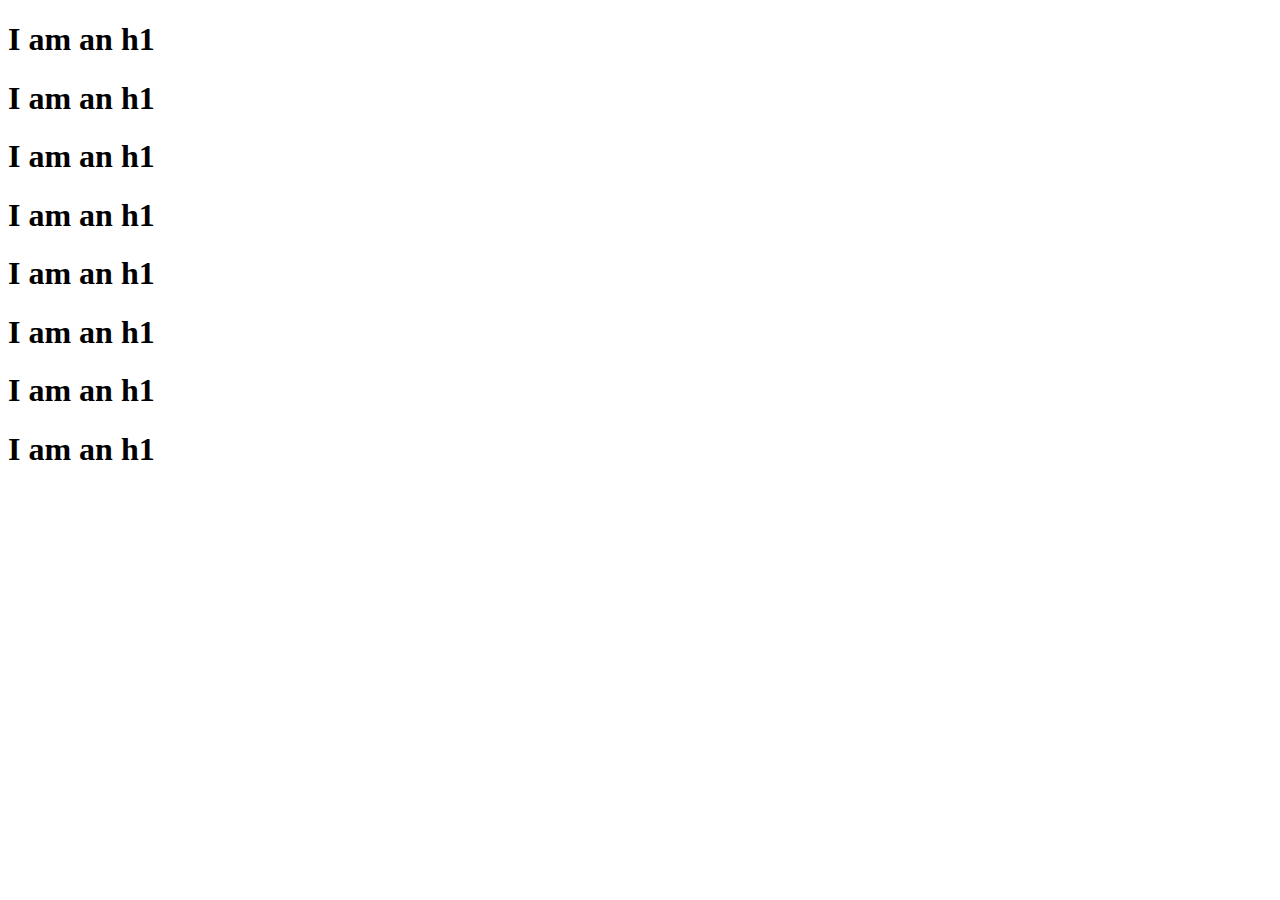
<file: CSS_practice/Bootstrap4_Code/02_Colors/index.html>
<!doctype html>
<html lang="en">

<head>
    <!-- Required meta tags -->
    <meta charset="utf-8">
    <meta name="viewport" content="width=device-width, initial-scale=1, shrink-to-fit=no">

    <!-- Bootstrap CSS -->
    <link rel="stylesheet" href="https://stackpath.bootstrapcdn.com/bootstrap/4.1.3/css/bootstrap.min.css" integrity="sha384-MCw98/SFnGE8fJT3GXwEOngsV7Zt27NXFoaoApmYm81iuXoPkFOJwJ8ERdknLPMO"
        crossorigin="anonymous">

    <title>Colors</title>
</head>

<body>
    <div class="container">
        <h1 class="text-primary">I am an h1</h1>
        <h1 class="text-danger">I am an h1</h1>
        <h1 class="text-info">I am an h1</h1>
        <h1 class="text-success">I am an h1</h1>
        <h1 class="text-warning">I am an h1</h1>
        <h1 class="text-white bg-dark">I am an h1</h1>
        <h1 class="text-success">I am an h1</h1>
        <h1 class="bg-light">I am an h1</h1>
    </div>

    <!-- Optional JavaScript -->
    <!-- jQuery first, then Popper.js, then Bootstrap JS -->
    <script src="https://code.jquery.com/jquery-3.3.1.slim.min.js" integrity="sha384-q8i/X+965DzO0rT7abK41JStQIAqVgRVzpbzo5smXKp4YfRvH+8abtTE1Pi6jizo"
        crossorigin="anonymous"></script>
    <script src="https://cdnjs.cloudflare.com/ajax/libs/popper.js/1.14.3/umd/popper.min.js" integrity="sha384-ZMP7rVo3mIykV+2+9J3UJ46jBk0WLaUAdn689aCwoqbBJiSnjAK/l8WvCWPIPm49"
        crossorigin="anonymous"></script>
    <script src="https://stackpath.bootstrapcdn.com/bootstrap/4.1.3/js/bootstrap.min.js" integrity="sha384-ChfqqxuZUCnJSK3+MXmPNIyE6ZbWh2IMqE241rYiqJxyMiZ6OW/JmZQ5stwEULTy"
        crossorigin="anonymous"></script>
</body>

</html>
</file>
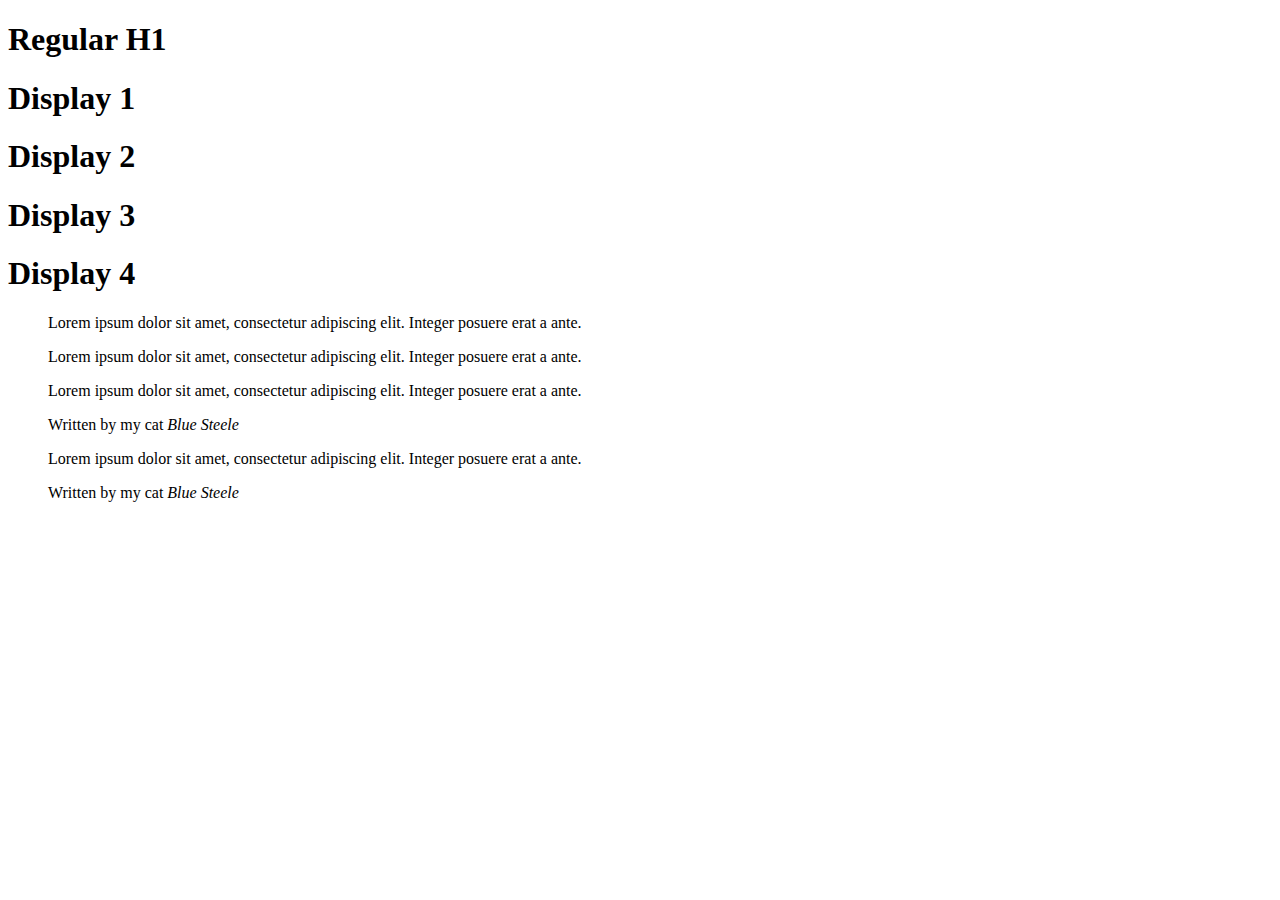
<file: CSS_practice/Bootstrap4_Code/03_Typography/index.html>
<!doctype html>
<html lang="en">

<head>
    <!-- Required meta tags -->
    <meta charset="utf-8">
    <meta name="viewport" content="width=device-width, initial-scale=1, shrink-to-fit=no">

    <!-- Bootstrap CSS -->
    <link rel="stylesheet" href="https://stackpath.bootstrapcdn.com/bootstrap/4.1.3/css/bootstrap.min.css" integrity="sha384-MCw98/SFnGE8fJT3GXwEOngsV7Zt27NXFoaoApmYm81iuXoPkFOJwJ8ERdknLPMO"
        crossorigin="anonymous">

    <title>Typography</title>
</head>
 
<body>

    <div class="container">
    <!-- Display Headings -->
    <h1>Regular H1</h1>
    <h1 class="display-1 text-info">Display 1</h1>
    <h1 class="display-2">Display 2</h1>
    <h1 class="display-3">Display 3</h1>
    <h1 class="display-4">Display 4</h1>

    <!-- Blockquotes -->
    <blockquote>
        <p class="mb-0">Lorem ipsum dolor sit amet, consectetur adipiscing elit. Integer posuere erat a ante.</p>
    </blockquote>

    <blockquote class="blockquote">
        <p class="mb-0">Lorem ipsum dolor sit amet, consectetur adipiscing elit. Integer posuere erat a ante.</p>
    </blockquote>

    <blockquote class="blockquote">
        <p class="mb-0">Lorem ipsum dolor sit amet, consectetur adipiscing elit. Integer posuere erat a ante.</p>
        <footer class="blockquote-footer">Written by my cat <cite title="Blue Steele">Blue Steele</cite></footer>
    </blockquote>

    <blockquote class="blockquote text-right">
        <p class="mb-0">Lorem ipsum dolor sit amet, consectetur adipiscing elit. Integer posuere erat a ante.</p>
        <footer class="blockquote-footer">Written by my cat <cite title="Blue Steele">Blue Steele</cite></footer>
    </blockquote>
    </div>

    <!-- Optional JavaScript -->
    <!-- jQuery first, then Popper.js, then Bootstrap JS -->
    <script src="https://code.jquery.com/jquery-3.3.1.slim.min.js" integrity="sha384-q8i/X+965DzO0rT7abK41JStQIAqVgRVzpbzo5smXKp4YfRvH+8abtTE1Pi6jizo"
        crossorigin="anonymous"></script>
    <script src="https://cdnjs.cloudflare.com/ajax/libs/popper.js/1.14.3/umd/popper.min.js" integrity="sha384-ZMP7rVo3mIykV+2+9J3UJ46jBk0WLaUAdn689aCwoqbBJiSnjAK/l8WvCWPIPm49"
        crossorigin="anonymous"></script>
    <script src="https://stackpath.bootstrapcdn.com/bootstrap/4.1.3/js/bootstrap.min.js" integrity="sha384-ChfqqxuZUCnJSK3+MXmPNIyE6ZbWh2IMqE241rYiqJxyMiZ6OW/JmZQ5stwEULTy"
        crossorigin="anonymous"></script>
</body>

</html>
</file>
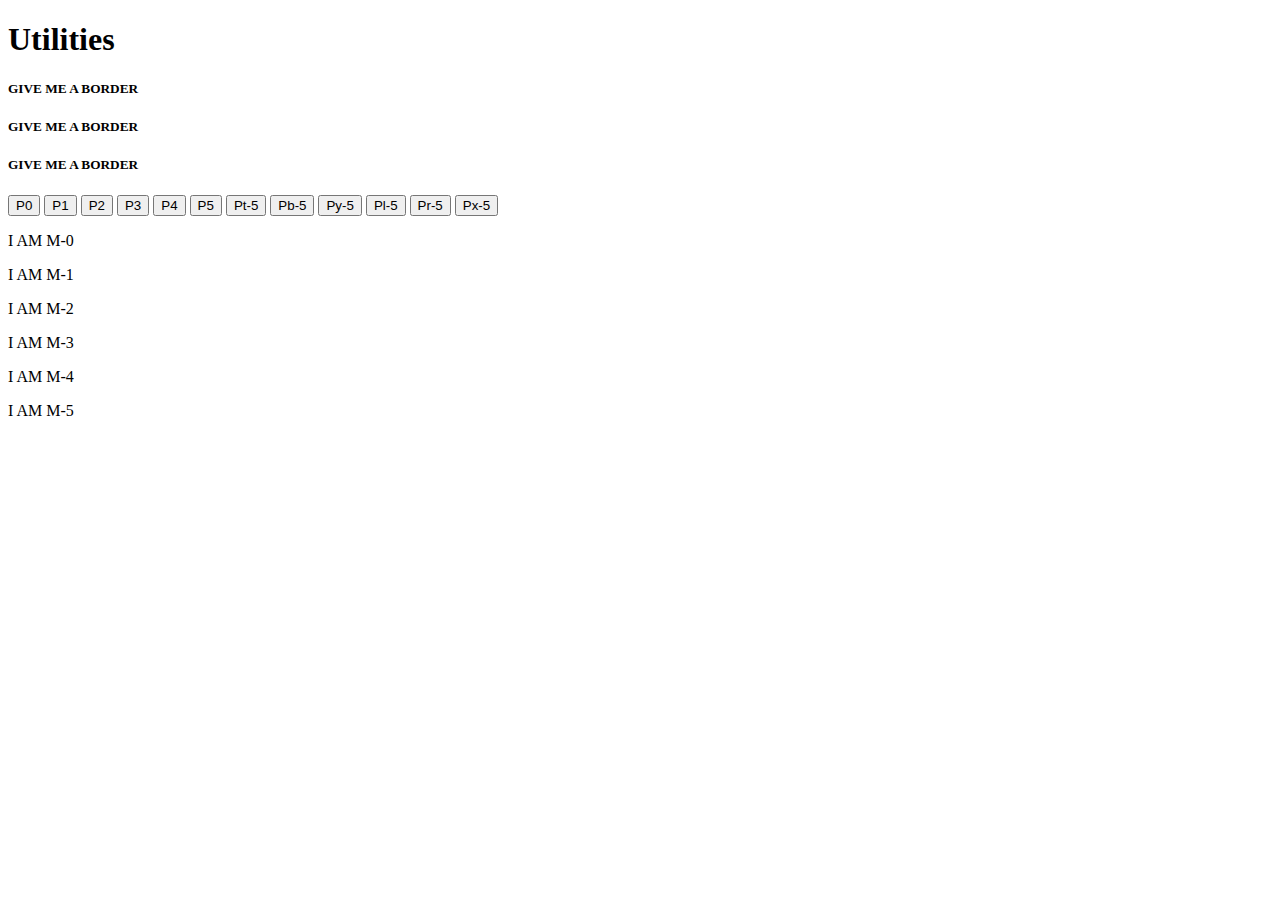
<file: CSS_practice/Bootstrap4_Code/04_Utilities/index.html>
<!doctype html>
<html lang="en">

<head>
    <!-- Required meta tags -->
    <meta charset="utf-8">
    <meta name="viewport" content="width=device-width, initial-scale=1, shrink-to-fit=no">

    <!-- Bootstrap CSS -->
    <link rel="stylesheet" href="https://stackpath.bootstrapcdn.com/bootstrap/4.1.3/css/bootstrap.min.css" integrity="sha384-MCw98/SFnGE8fJT3GXwEOngsV7Zt27NXFoaoApmYm81iuXoPkFOJwJ8ERdknLPMO"
        crossorigin="anonymous">

    <title>Utilities</title>
</head>
 
<body>
    <div class="container">
        <h1 class="text-center display-1">Utilities</h1>
        <!-- Border -->
        <h5 class="border border-danger rounded-top">GIVE ME A BORDER</h5>
        <h5 class="border-top border-info">GIVE ME A BORDER</h5>
        <h5 class="border border-left-0 border-warning">GIVE ME A BORDER</h5>
        <!-- Padding -->
        <button class="btn btn-info p-0">P0</button>
        <button class="btn btn-info p-1">P1</button>
        <button class="btn btn-info p-2">P2</button>
        <button class="btn btn-info p-3">P3</button>
        <button class="btn btn-info p-4">P4</button>
        <button class="btn btn-info p-5">P5</button>

        <button class="btn btn-info pt-5">Pt-5</button>
        <button class="btn btn-info pb-5">Pb-5</button>
        <button class="btn btn-info py-5">Py-5</button>
        <button class="btn btn-info pl-5">Pl-5</button>
        <button class="btn btn-info pr-5">Pr-5</button>
        <button class="btn btn-info px-5">Px-5</button>
        <!-- Margin -->
        <p class="bg-success text-white m-0">I AM M-0</p>
        <p class="bg-success text-white m-1">I AM M-1</p>
        <p class="bg-success text-white m-2">I AM M-2</p>
        <p class="bg-success text-white m-3">I AM M-3</p>
        <p class="bg-success text-white m-4">I AM M-4</p>
        <p class="bg-success text-white m-5">I AM M-5</p>
    </div>
        <!-- Optional JavaScript -->
        <!-- jQuery first, then Popper.js, then Bootstrap JS -->
    <script src="https://code.jquery.com/jquery-3.3.1.slim.min.js" integrity="sha384-q8i/X+965DzO0rT7abK41JStQIAqVgRVzpbzo5smXKp4YfRvH+8abtTE1Pi6jizo"
        crossorigin="anonymous"></script>
    <script src="https://cdnjs.cloudflare.com/ajax/libs/popper.js/1.14.3/umd/popper.min.js" integrity="sha384-ZMP7rVo3mIykV+2+9J3UJ46jBk0WLaUAdn689aCwoqbBJiSnjAK/l8WvCWPIPm49"
        crossorigin="anonymous"></script>
    <script src="https://stackpath.bootstrapcdn.com/bootstrap/4.1.3/js/bootstrap.min.js" integrity="sha384-ChfqqxuZUCnJSK3+MXmPNIyE6ZbWh2IMqE241rYiqJxyMiZ6OW/JmZQ5stwEULTy"
        crossorigin="anonymous"></script>
</body>

</html>
</file>
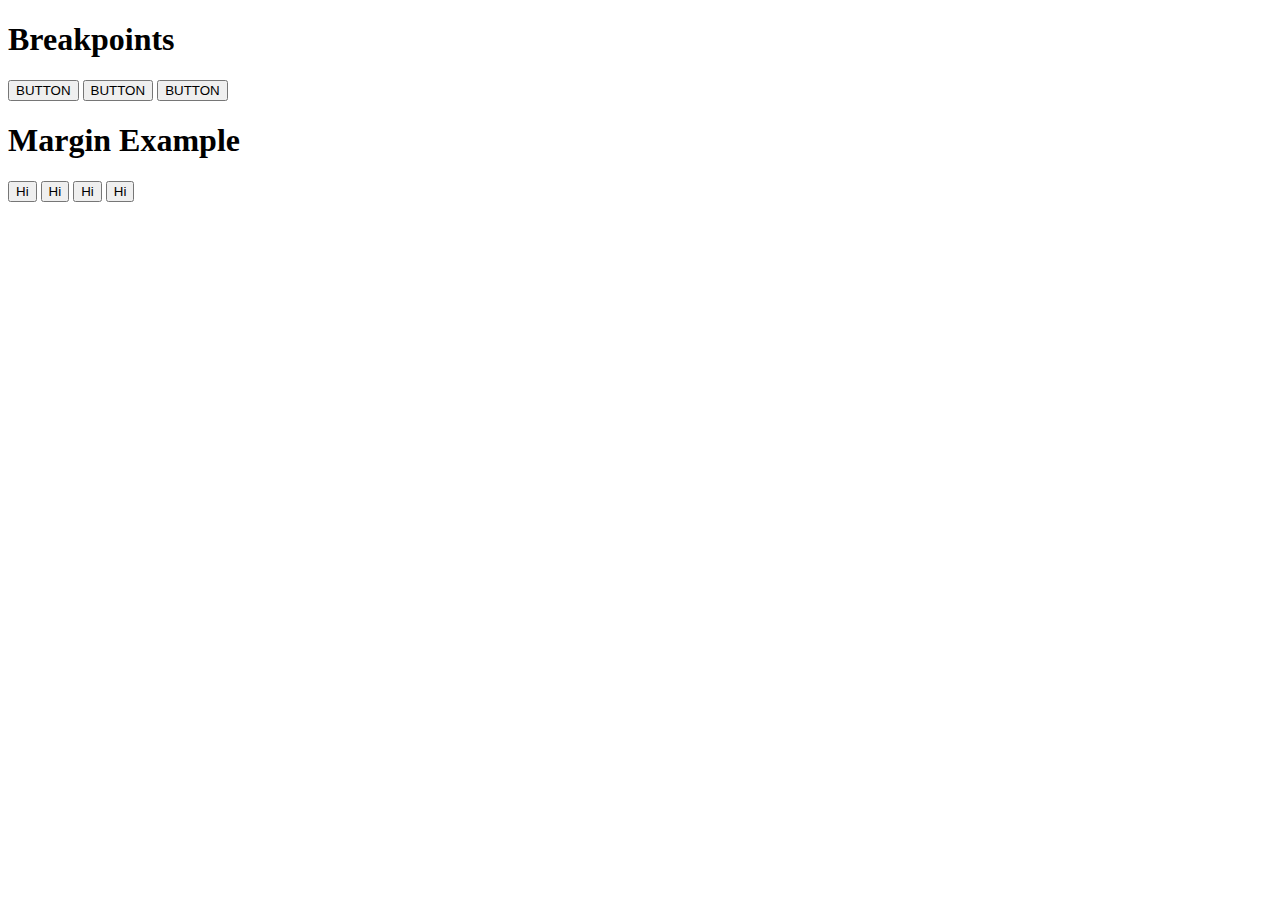
<file: CSS_practice/Bootstrap4_Code/05_Breakpoints/index.html>
<!doctype html>
<html lang="en">

<head>
    <!-- Required meta tags -->
    <meta charset="utf-8">
    <meta name="viewport" content="width=device-width, initial-scale=1, shrink-to-fit=no">

    <!-- Bootstrap CSS -->
    <link rel="stylesheet" href="https://stackpath.bootstrapcdn.com/bootstrap/4.1.3/css/bootstrap.min.css" integrity="sha384-MCw98/SFnGE8fJT3GXwEOngsV7Zt27NXFoaoApmYm81iuXoPkFOJwJ8ERdknLPMO"
        crossorigin="anonymous">

    <title>Breakpoints</title>
</head>

<body>
    <div class="container text-center">
        <h1 class="display-3">Breakpoints</h1>
        <button class="btn btn-warning p-sm-5 p-md-0 p-lg-5 p-xl-0">BUTTON</button>
        <button class="btn btn-danger p-0 p-sm-2 p-md-3 p-lg-4 p-xl-5">BUTTON</button>
        <button class="btn btn-success p-0 pl-sm-5 pt-md-5 pr-lg-5 pb-xl-5">BUTTON</button>
        
        <h1>Margin Example</h1>
        <button class="btn btn-primary p-4 mx-0 mx-sm-2 mx-md-3 mx-lg-4 mx-xl-5">Hi</button>
        <button class="btn btn-primary p-4 mx-0 mx-sm-2 mx-md-3 mx-lg-4 mx-xl-5">Hi</button>
        <button class="btn btn-primary p-4 mx-0 mx-sm-2 mx-md-3 mx-lg-4 mx-xl-5">Hi</button>
        <button class="btn btn-primary p-4 mx-0 mx-sm-2 mx-md-3 mx-lg-4 mx-xl-5">Hi</button>
    </div>


        <!-- Optional JavaScript -->
        <!-- jQuery first, then Popper.js, then Bootstrap JS -->
        <script src="https://code.jquery.com/jquery-3.3.1.slim.min.js" integrity="sha384-q8i/X+965DzO0rT7abK41JStQIAqVgRVzpbzo5smXKp4YfRvH+8abtTE1Pi6jizo"
            crossorigin="anonymous"></script>
        <script src="https://cdnjs.cloudflare.com/ajax/libs/popper.js/1.14.3/umd/popper.min.js" integrity="sha384-ZMP7rVo3mIykV+2+9J3UJ46jBk0WLaUAdn689aCwoqbBJiSnjAK/l8WvCWPIPm49"
            crossorigin="anonymous"></script>
        <script src="https://stackpath.bootstrapcdn.com/bootstrap/4.1.3/js/bootstrap.min.js" integrity="sha384-ChfqqxuZUCnJSK3+MXmPNIyE6ZbWh2IMqE241rYiqJxyMiZ6OW/JmZQ5stwEULTy"
            crossorigin="anonymous"></script>
</body>

</html>
</file>
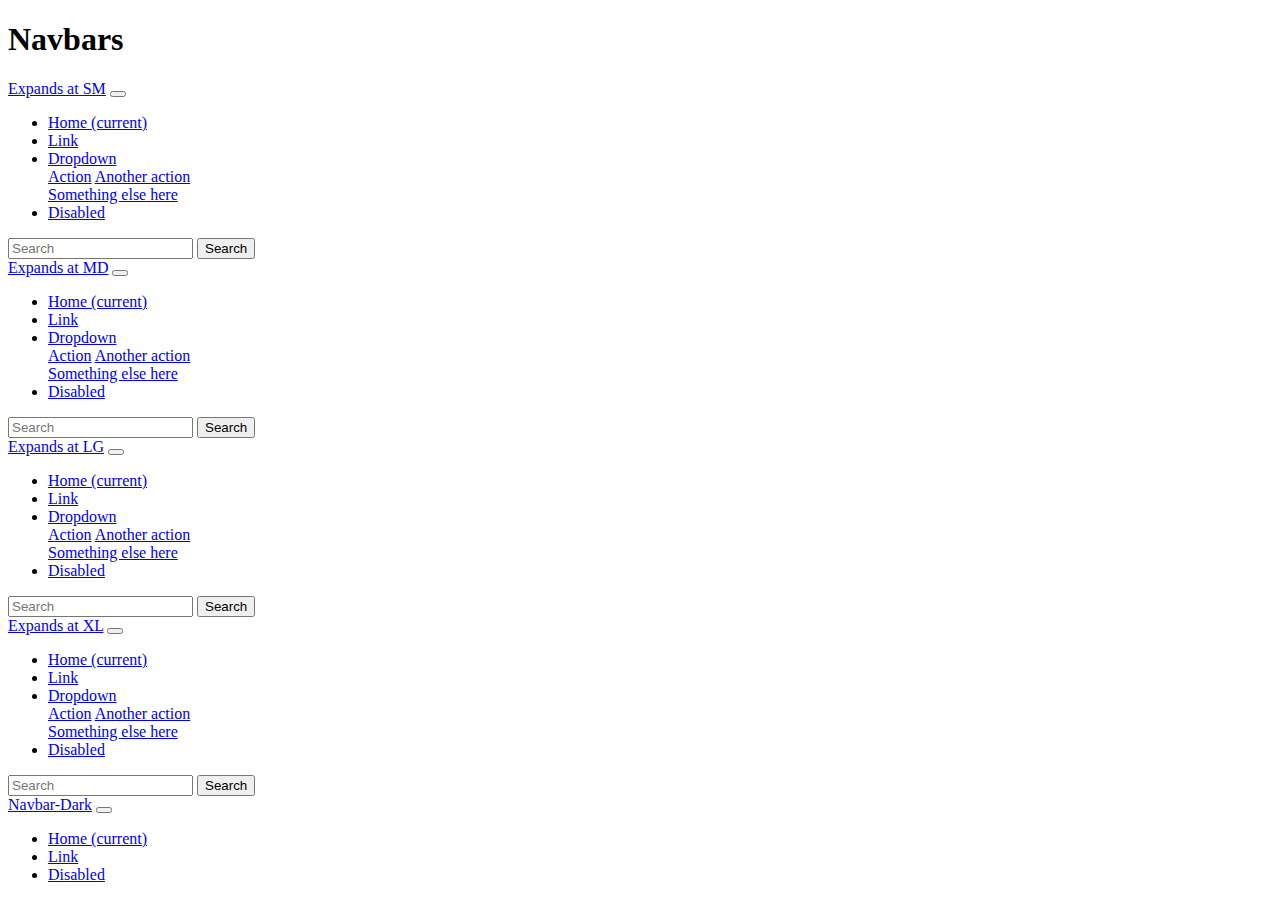
<file: CSS_practice/Bootstrap4_Code/06_Navbars/index.html>
<!doctype html>
<html lang="en">

<head>
    <!-- Required meta tags -->
    <meta charset="utf-8">
    <meta name="viewport" content="width=device-width, initial-scale=1, shrink-to-fit=no">

    <!-- Bootstrap CSS -->
    <link rel="stylesheet" href="https://stackpath.bootstrapcdn.com/bootstrap/4.1.3/css/bootstrap.min.css" integrity="sha384-MCw98/SFnGE8fJT3GXwEOngsV7Zt27NXFoaoApmYm81iuXoPkFOJwJ8ERdknLPMO"
        crossorigin="anonymous">

    <title>Navbars</title>
</head>

<body>
    <div class="container">
        <h1 class="text-center display-3">Navbars</h1>
    </div>
    <nav class="navbar navbar-expand-sm navbar-light bg-light">
        <a class="navbar-brand" href="#">Expands at SM</a>
        <button class="navbar-toggler" type="button" data-toggle="collapse" data-target="#navbarSupportedContent"
            aria-controls="navbarSupportedContent" aria-expanded="false" aria-label="Toggle navigation">
            <span class="navbar-toggler-icon"></span>
        </button>
    
        <div class="collapse navbar-collapse" id="navbarSupportedContent">
            <ul class="navbar-nav mr-auto">
                <li class="nav-item active">
                    <a class="nav-link" href="#">Home <span class="sr-only">(current)</span></a>
                </li>
                <li class="nav-item">
                    <a class="nav-link" href="#">Link</a>
                </li>
                <li class="nav-item dropdown">
                    <a class="nav-link dropdown-toggle" href="#" id="navbarDropdown" role="button" data-toggle="dropdown"
                        aria-haspopup="true" aria-expanded="false">
                        Dropdown
                    </a>
                    <div class="dropdown-menu" aria-labelledby="navbarDropdown">
                        <a class="dropdown-item" href="#">Action</a>
                        <a class="dropdown-item" href="#">Another action</a>
                        <div class="dropdown-divider"></div>
                        <a class="dropdown-item" href="#">Something else here</a>
                    </div>
                </li>
                <li class="nav-item">
                    <a class="nav-link disabled" href="#">Disabled</a>
                </li>
            </ul>
            <form class="form-inline my-2 my-lg-0">
                <input class="form-control mr-sm-2" type="search" placeholder="Search" aria-label="Search">
                <button class="btn btn-outline-success my-2 my-sm-0" type="submit">Search</button>
            </form>
        </div>
    </nav>

    <nav class="navbar navbar-expand-md navbar-light bg-light">
        <a class="navbar-brand" href="#">Expands at MD</a>
        <button class="navbar-toggler" type="button" data-toggle="collapse" data-target="#navbarSupportedContent"
            aria-controls="navbarSupportedContent" aria-expanded="false" aria-label="Toggle navigation">
            <span class="navbar-toggler-icon"></span>
        </button>
    
        <div class="collapse navbar-collapse" id="navbarSupportedContent">
            <ul class="navbar-nav mr-auto">
                <li class="nav-item active">
                    <a class="nav-link" href="#">Home <span class="sr-only">(current)</span></a>
                </li>
                <li class="nav-item">
                    <a class="nav-link" href="#">Link</a>
                </li>
                <li class="nav-item dropdown">
                    <a class="nav-link dropdown-toggle" href="#" id="navbarDropdown" role="button" data-toggle="dropdown"
                        aria-haspopup="true" aria-expanded="false">
                        Dropdown
                    </a>
                    <div class="dropdown-menu" aria-labelledby="navbarDropdown">
                        <a class="dropdown-item" href="#">Action</a>
                        <a class="dropdown-item" href="#">Another action</a>
                        <div class="dropdown-divider"></div>
                        <a class="dropdown-item" href="#">Something else here</a>
                    </div>
                </li>
                <li class="nav-item">
                    <a class="nav-link disabled" href="#">Disabled</a>
                </li>
            </ul>
            <form class="form-inline my-2 my-lg-0">
                <input class="form-control mr-sm-2" type="search" placeholder="Search" aria-label="Search">
                <button class="btn btn-outline-success my-2 my-sm-0" type="submit">Search</button>
            </form>
        </div>
    </nav>

    <nav class="navbar navbar-expand-lg navbar-light bg-light">
        <a class="navbar-brand" href="#">Expands at LG</a>
        <button class="navbar-toggler" type="button" data-toggle="collapse" data-target="#navbarSupportedContent"
            aria-controls="navbarSupportedContent" aria-expanded="false" aria-label="Toggle navigation">
            <span class="navbar-toggler-icon"></span>
        </button>
    
        <div class="collapse navbar-collapse" id="navbarSupportedContent">
            <ul class="navbar-nav mr-auto">
                <li class="nav-item active">
                    <a class="nav-link" href="#">Home <span class="sr-only">(current)</span></a>
                </li>
                <li class="nav-item">
                    <a class="nav-link" href="#">Link</a>
                </li>
                <li class="nav-item dropdown">
                    <a class="nav-link dropdown-toggle" href="#" id="navbarDropdown" role="button" data-toggle="dropdown"
                        aria-haspopup="true" aria-expanded="false">
                        Dropdown
                    </a>
                    <div class="dropdown-menu" aria-labelledby="navbarDropdown">
                        <a class="dropdown-item" href="#">Action</a>
                        <a class="dropdown-item" href="#">Another action</a>
                        <div class="dropdown-divider"></div>
                        <a class="dropdown-item" href="#">Something else here</a>
                    </div>
                </li>
                <li class="nav-item">
                    <a class="nav-link disabled" href="#">Disabled</a>
                </li>
            </ul>
            <form class="form-inline my-2 my-lg-0">
                <input class="form-control mr-sm-2" type="search" placeholder="Search" aria-label="Search">
                <button class="btn btn-outline-success my-2 my-sm-0" type="submit">Search</button>
            </form>
        </div>
    </nav>

    <nav class="navbar navbar-expand-xl navbar-light bg-light">
        <a class="navbar-brand" href="#">Expands at XL</a>
        <button class="navbar-toggler" type="button" data-toggle="collapse" data-target="#navbarSupportedContent"
            aria-controls="navbarSupportedContent" aria-expanded="false" aria-label="Toggle navigation">
            <span class="navbar-toggler-icon"></span>
        </button>
    
        <div class="collapse navbar-collapse" id="navbarSupportedContent">
            <ul class="navbar-nav mr-auto">
                <li class="nav-item active">
                    <a class="nav-link" href="#">Home <span class="sr-only">(current)</span></a>
                </li>
                <li class="nav-item">
                    <a class="nav-link" href="#">Link</a>
                </li>
                <li class="nav-item dropdown">
                    <a class="nav-link dropdown-toggle" href="#" id="navbarDropdown" role="button" data-toggle="dropdown"
                        aria-haspopup="true" aria-expanded="false">
                        Dropdown
                    </a>
                    <div class="dropdown-menu" aria-labelledby="navbarDropdown">
                        <a class="dropdown-item" href="#">Action</a>
                        <a class="dropdown-item" href="#">Another action</a>
                        <div class="dropdown-divider"></div>
                        <a class="dropdown-item" href="#">Something else here</a>
                    </div>
                </li>
                <li class="nav-item">
                    <a class="nav-link disabled" href="#">Disabled</a>
                </li>
            </ul>
            <form class="form-inline my-2 my-lg-0">
                <input class="form-control mr-sm-2" type="search" placeholder="Search" aria-label="Search">
                <button class="btn btn-outline-success my-2 my-sm-0" type="submit">Search</button>
            </form>
        </div>
    </nav>

    <nav class="navbar navbar-expand-xl navbar-dark bg-info">
        <a class="navbar-brand" href="#">Navbar-Dark</a>
        <button class="navbar-toggler" type="button" data-toggle="collapse" data-target="#navbarSupportedContent"
            aria-controls="navbarSupportedContent" aria-expanded="false" aria-label="Toggle navigation">
            <span class="navbar-toggler-icon"></span>
        </button>
    
        <div class="collapse navbar-collapse" id="navbarSupportedContent">
            <ul class="navbar-nav mr-auto">
                <li class="nav-item active">
                    <a class="nav-link" href="#">Home <span class="sr-only">(current)</span></a>
                </li>
                <li class="nav-item">
                    <a class="nav-link" href="#">Link</a>
                </li>
                <li class="nav-item">
                    <a class="nav-link disabled" href="#">Disabled</a>
                </li>
            </ul>
        </div>
    </nav>


    <!-- Optional JavaScript -->
    <!-- jQuery first, then Popper.js, then Bootstrap JS -->
    <script src="https://code.jquery.com/jquery-3.3.1.slim.min.js" integrity="sha384-q8i/X+965DzO0rT7abK41JStQIAqVgRVzpbzo5smXKp4YfRvH+8abtTE1Pi6jizo"
        crossorigin="anonymous"></script>
    <script src="https://cdnjs.cloudflare.com/ajax/libs/popper.js/1.14.3/umd/popper.min.js" integrity="sha384-ZMP7rVo3mIykV+2+9J3UJ46jBk0WLaUAdn689aCwoqbBJiSnjAK/l8WvCWPIPm49"
        crossorigin="anonymous"></script>
    <script src="https://stackpath.bootstrapcdn.com/bootstrap/4.1.3/js/bootstrap.min.js" integrity="sha384-ChfqqxuZUCnJSK3+MXmPNIyE6ZbWh2IMqE241rYiqJxyMiZ6OW/JmZQ5stwEULTy"
        crossorigin="anonymous"></script>
</body>

</html>
</file>
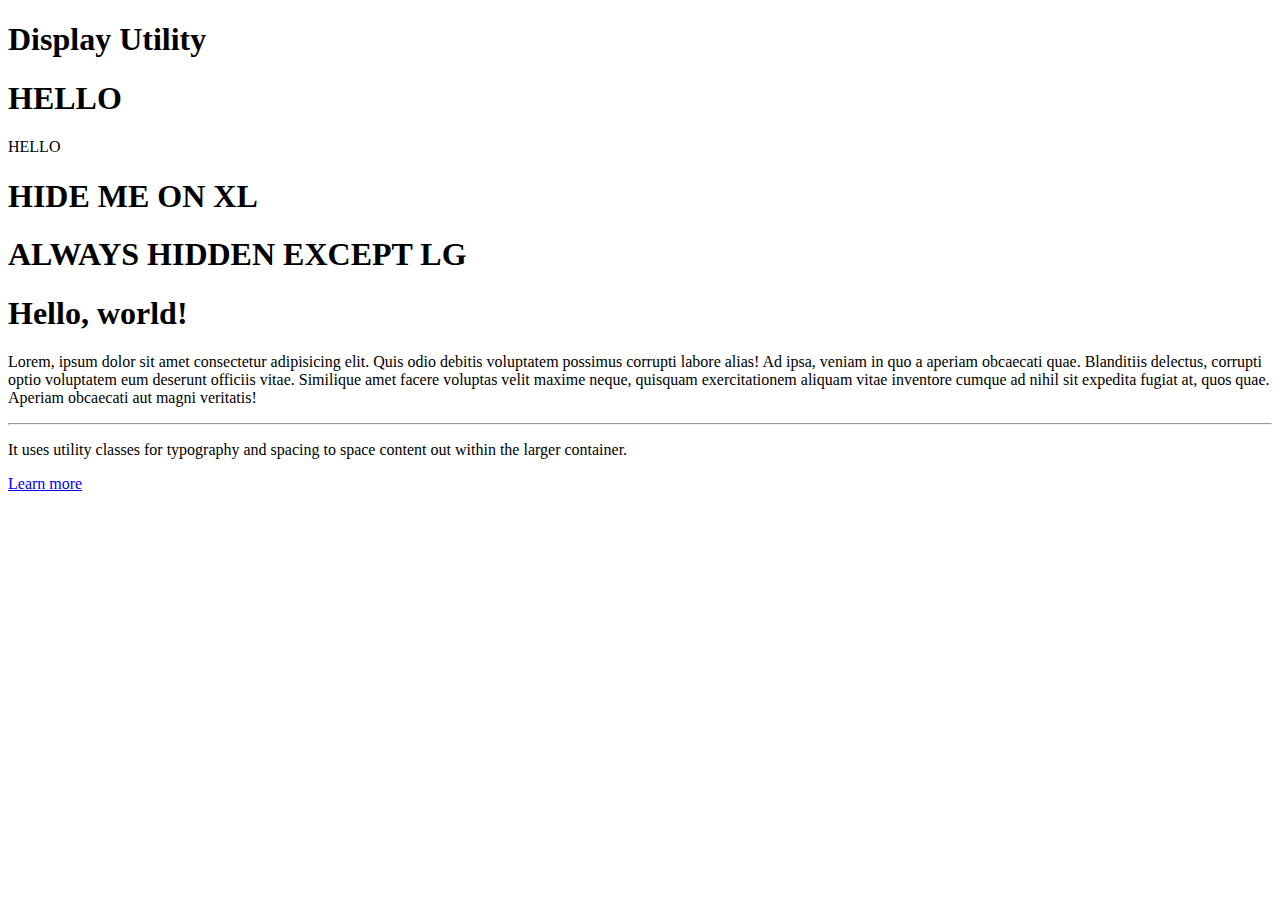
<file: CSS_practice/Bootstrap4_Code/07_Display/index.html>
<!doctype html>
<html lang="en">

<head>
    <!-- Required meta tags -->
    <meta charset="utf-8">
    <meta name="viewport" content="width=device-width, initial-scale=1, shrink-to-fit=no">

    <!-- Bootstrap CSS -->
    <link rel="stylesheet" href="https://stackpath.bootstrapcdn.com/bootstrap/4.1.3/css/bootstrap.min.css" integrity="sha384-MCw98/SFnGE8fJT3GXwEOngsV7Zt27NXFoaoApmYm81iuXoPkFOJwJ8ERdknLPMO"
        crossorigin="anonymous">

    <title>Display</title>
</head>

<body>
    <div class="container">
        <h1 class="text-center display-4">Display Utility</h1>
        <h1 class="border border-danger d-inline">HELLO</h1>
        <span class="border border-success d-block">HELLO</span>
        <h1 class="d-xl-none">HIDE ME ON XL</h1>
        <h1 class="d-none d-lg-block d-xl-none">ALWAYS HIDDEN EXCEPT LG</h1>
    </div>

    <div class="container">
        <div class="jumbotron">
            <h1 class="display-4">Hello, world!</h1>
            <p class="lead d-none d-md-block">Lorem, ipsum dolor sit amet consectetur adipisicing elit. Quis odio debitis voluptatem possimus corrupti labore alias! Ad ipsa, veniam in quo a aperiam obcaecati quae. Blanditiis delectus, corrupti optio voluptatem eum deserunt officiis vitae. Similique amet facere voluptas velit maxime neque, quisquam exercitationem aliquam vitae inventore cumque ad nihil sit expedita fugiat at, quos quae. Aperiam obcaecati aut magni veritatis!</p>
            <hr class="my-4">
            <p>It uses utility classes for typography and spacing to space content out within the larger container.</p>
            <a class="btn btn-primary btn-lg" href="#" role="button">Learn more</a>
        </div>
    </div>



    <!-- Optional JavaScript -->
    <!-- jQuery first, then Popper.js, then Bootstrap JS -->
    <script src="https://code.jquery.com/jquery-3.3.1.slim.min.js" integrity="sha384-q8i/X+965DzO0rT7abK41JStQIAqVgRVzpbzo5smXKp4YfRvH+8abtTE1Pi6jizo"
        crossorigin="anonymous"></script>
    <script src="https://cdnjs.cloudflare.com/ajax/libs/popper.js/1.14.3/umd/popper.min.js" integrity="sha384-ZMP7rVo3mIykV+2+9J3UJ46jBk0WLaUAdn689aCwoqbBJiSnjAK/l8WvCWPIPm49"
        crossorigin="anonymous"></script>
    <script src="https://stackpath.bootstrapcdn.com/bootstrap/4.1.3/js/bootstrap.min.js" integrity="sha384-ChfqqxuZUCnJSK3+MXmPNIyE6ZbWh2IMqE241rYiqJxyMiZ6OW/JmZQ5stwEULTy"
        crossorigin="anonymous"></script>
</body>

</html>
</file>
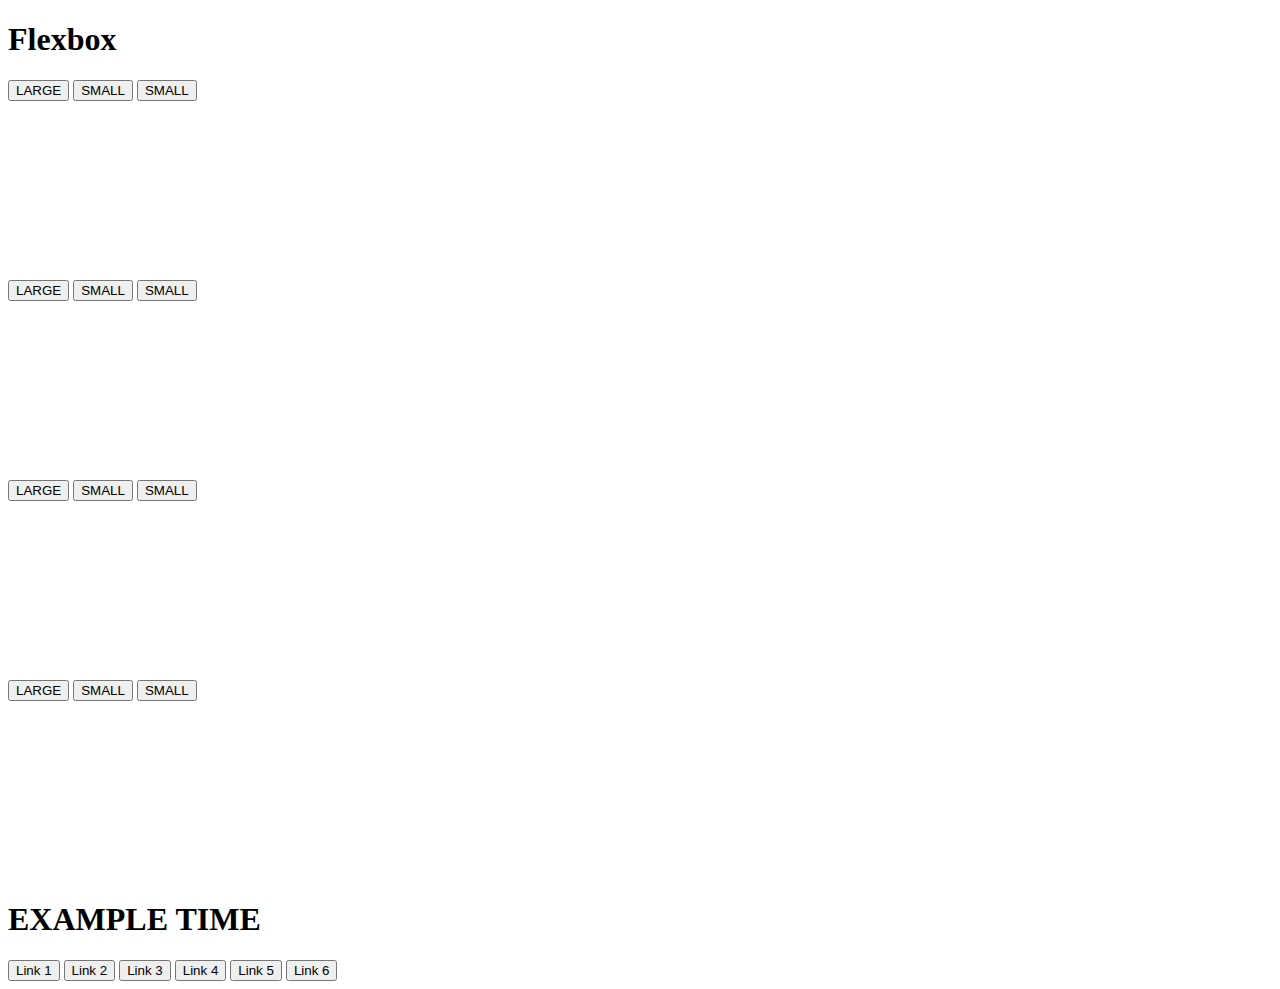
<file: CSS_practice/Bootstrap4_Code/08_Flexbox/index.html>
<!doctype html>
<html lang="en">

<head>
    <!-- Required meta tags -->
    <meta charset="utf-8">
    <meta name="viewport" content="width=device-width, initial-scale=1, shrink-to-fit=no">

    <!-- Bootstrap CSS -->
    <link rel="stylesheet" href="https://stackpath.bootstrapcdn.com/bootstrap/4.1.3/css/bootstrap.min.css" integrity="sha384-MCw98/SFnGE8fJT3GXwEOngsV7Zt27NXFoaoApmYm81iuXoPkFOJwJ8ERdknLPMO"
        crossorigin="anonymous">

    <title>Flexbox</title>
</head>

<body>
    <div class="container">
        <h1 class="text-center display-4">Flexbox</h1>
        <div class="border border-dark d-flex flex-row justify-content-start align-items-end" style="height: 200px">
            <button class="btn btn-info btn-lg">LARGE</button>
            <button class="btn btn-primary">SMALL</button>
            <button class="btn btn-warning">SMALL</button>
        </div>

        <div class="border border-dark d-flex flex-row-reverse justify-content-start align-items-end" style="height: 200px">
            <button class="btn btn-info btn-lg">LARGE</button>
            <button class="btn btn-primary">SMALL</button>
            <button class="btn btn-warning">SMALL</button>
        </div>

        <div class="border border-dark d-flex flex-column justify-content-start align-items-end" style="height: 200px">
            <button class="btn btn-info btn-lg">LARGE</button>
            <button class="btn btn-primary">SMALL</button>
            <button class="btn btn-warning">SMALL</button>
        </div>

        <div class="border border-dark d-flex flex-column-reverse justify-content-start align-items-end" style="height: 200px">
            <button class="btn btn-info btn-lg">LARGE</button>
            <button class="btn btn-primary">SMALL</button>
            <button class="btn btn-warning">SMALL</button>
        </div>

        <h1 class="display-4 text-center">EXAMPLE TIME</h1>
        <div class="d-flex flex-column flex-md-row justify-content-between">
            <button class="btn btn-dark btn-lg">Link 1</button>
            <button class="btn btn-dark btn-lg">Link 2</button>
            <button class="btn btn-dark btn-lg">Link 3</button>
            <button class="btn btn-dark btn-lg">Link 4</button>
            <button class="btn btn-dark btn-lg">Link 5</button>
            <button class="btn btn-dark btn-lg">Link 6</button>
        </div>
    </div>
    <!-- Optional JavaScript -->
    <!-- jQuery first, then Popper.js, then Bootstrap JS -->
    <script src="https://code.jquery.com/jquery-3.3.1.slim.min.js" integrity="sha384-q8i/X+965DzO0rT7abK41JStQIAqVgRVzpbzo5smXKp4YfRvH+8abtTE1Pi6jizo"
        crossorigin="anonymous"></script>
    <script src="https://cdnjs.cloudflare.com/ajax/libs/popper.js/1.14.3/umd/popper.min.js" integrity="sha384-ZMP7rVo3mIykV+2+9J3UJ46jBk0WLaUAdn689aCwoqbBJiSnjAK/l8WvCWPIPm49"
        crossorigin="anonymous"></script>
    <script src="https://stackpath.bootstrapcdn.com/bootstrap/4.1.3/js/bootstrap.min.js" integrity="sha384-ChfqqxuZUCnJSK3+MXmPNIyE6ZbWh2IMqE241rYiqJxyMiZ6OW/JmZQ5stwEULTy"
        crossorigin="anonymous"></script>
</body>

</html>
</file>
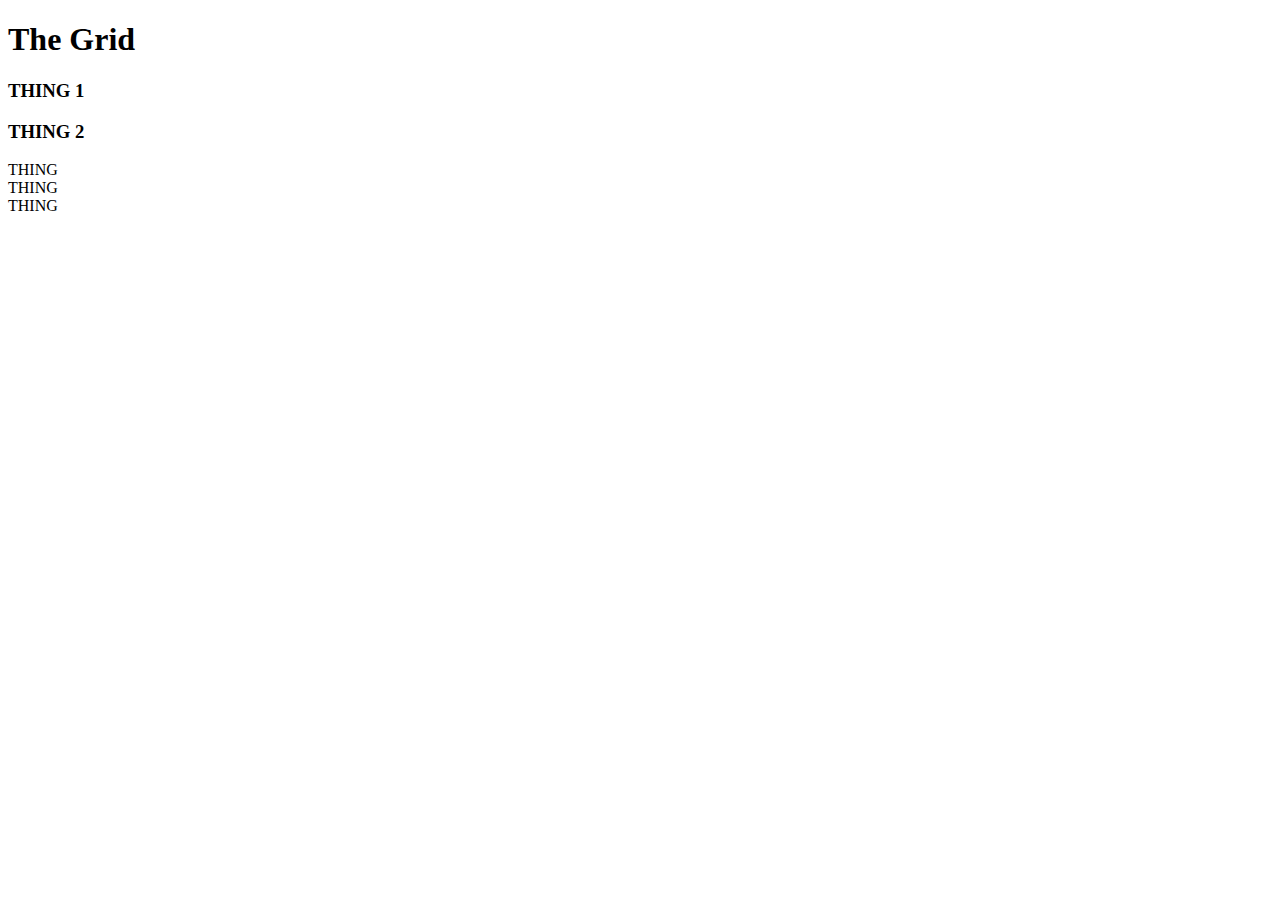
<file: CSS_practice/Bootstrap4_Code/10_Grid/index.html>
<!doctype html>
<html lang="en">

<head>
    <!-- Required meta tags -->
    <meta charset="utf-8">
    <meta name="viewport" content="width=device-width, initial-scale=1, shrink-to-fit=no">

    <!-- Bootstrap CSS -->
    <link rel="stylesheet" href="https://stackpath.bootstrapcdn.com/bootstrap/4.1.3/css/bootstrap.min.css" integrity="sha384-MCw98/SFnGE8fJT3GXwEOngsV7Zt27NXFoaoApmYm81iuXoPkFOJwJ8ERdknLPMO"
        crossorigin="anonymous">

    <title>The Grid</title>
</head>

<body>
    <div class="container">
        <h1 class="text-center display-4">The Grid</h1>
        <div class="row border border-danger">
            <h3 class="col-sm-6 col-xl-3 bg-info m-0">THING 1</h3>
            <h3 class="col-sm-6 col-xl-9 bg-warning m-0">THING 2</h3>
        </div>
        <div class="row my-5">
            <div class="col bg-primary">THING</div>
            <div class="col-6 bg-info">THING</div>
            <div class="col bg-success">THING</div>
        </div>
    </div>
    <!-- Optional JavaScript -->
    <!-- jQuery first, then Popper.js, then Bootstrap JS -->
    <script src="https://code.jquery.com/jquery-3.3.1.slim.min.js" integrity="sha384-q8i/X+965DzO0rT7abK41JStQIAqVgRVzpbzo5smXKp4YfRvH+8abtTE1Pi6jizo"
        crossorigin="anonymous"></script>
    <script src="https://cdnjs.cloudflare.com/ajax/libs/popper.js/1.14.3/umd/popper.min.js" integrity="sha384-ZMP7rVo3mIykV+2+9J3UJ46jBk0WLaUAdn689aCwoqbBJiSnjAK/l8WvCWPIPm49"
        crossorigin="anonymous"></script>
    <script src="https://stackpath.bootstrapcdn.com/bootstrap/4.1.3/js/bootstrap.min.js" integrity="sha384-ChfqqxuZUCnJSK3+MXmPNIyE6ZbWh2IMqE241rYiqJxyMiZ6OW/JmZQ5stwEULTy"
        crossorigin="anonymous"></script>
</body>

</html>
</file>
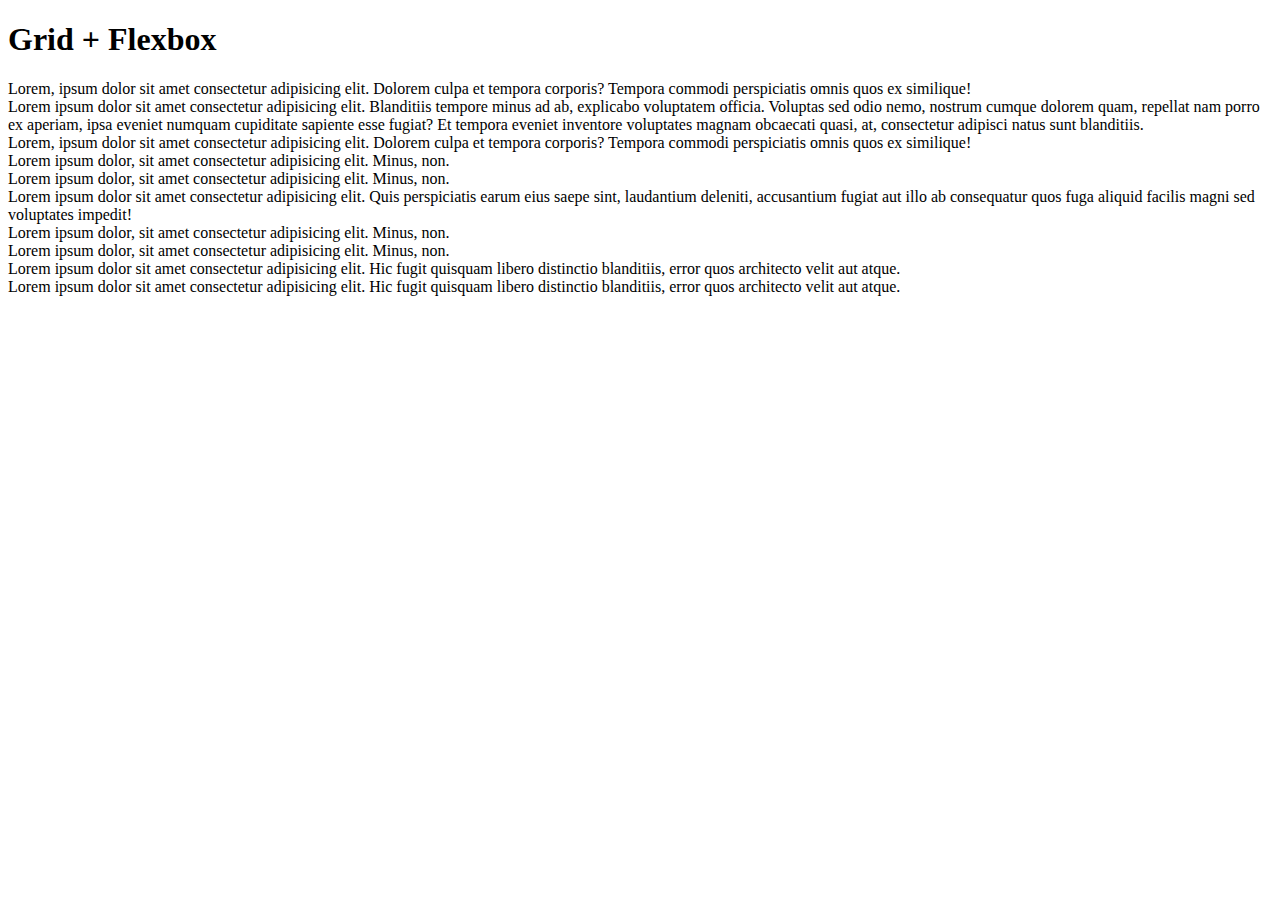
<file: CSS_practice/Bootstrap4_Code/12_Grid_Flexbox/index.html>
<!doctype html>
<html lang="en">

<head>
    <!-- Required meta tags -->
    <meta charset="utf-8">
    <meta name="viewport" content="width=device-width, initial-scale=1, shrink-to-fit=no">

    <!-- Bootstrap CSS -->
    <link rel="stylesheet" href="https://stackpath.bootstrapcdn.com/bootstrap/4.1.3/css/bootstrap.min.css" integrity="sha384-MCw98/SFnGE8fJT3GXwEOngsV7Zt27NXFoaoApmYm81iuXoPkFOJwJ8ERdknLPMO"
        crossorigin="anonymous">

    <title>Grid + Flexbox</title>
</head>

<body>
    <div class="container">
        <h1 class="text-center display-4">Grid + Flexbox</h1>
        <div class="row border justify-content-around align-items-center">
            <div class="col-sm-3 bg-warning">
                Lorem, ipsum dolor sit amet consectetur adipisicing elit. Dolorem culpa et tempora corporis? Tempora commodi perspiciatis omnis quos ex similique!
            </div>
            <div class="col-sm-3 bg-info">
                Lorem ipsum dolor sit amet consectetur adipisicing elit. Blanditiis tempore minus ad ab, explicabo voluptatem officia. Voluptas sed odio nemo, nostrum cumque dolorem quam, repellat nam porro ex aperiam, ipsa eveniet numquam cupiditate sapiente esse fugiat? Et tempora eveniet inventore voluptates magnam obcaecati quasi, at, consectetur adipisci natus sunt blanditiis.            </div>
            <div class="col-sm-3 bg-warning">
                Lorem, ipsum dolor sit amet consectetur adipisicing elit. Dolorem culpa et tempora corporis? Tempora commodi perspiciatis omnis quos ex similique!
            </div>
        </div>
        <div class="row border justify-content-center align-items-end">
            <div class="col-2 bg-primary align-self-start">
                Lorem ipsum dolor, sit amet consectetur adipisicing elit. Minus, non.
            </div>
            <div class="col-2 bg-primary">
                Lorem ipsum dolor, sit amet consectetur adipisicing elit. Minus, non.
            </div>
            <div class="col-2 bg-success">
                Lorem ipsum dolor sit amet consectetur adipisicing elit. Quis perspiciatis earum eius saepe sint, laudantium deleniti, accusantium fugiat aut illo ab consequatur quos fuga aliquid facilis magni sed voluptates impedit!
            </div>
            <div class="col-2 bg-primary align-self-start">
                Lorem ipsum dolor, sit amet consectetur adipisicing elit. Minus, non.
            </div>
            <div class="col-2 bg-primary">
                Lorem ipsum dolor, sit amet consectetur adipisicing elit. Minus, non.
            </div>
        </div>

        <div class="row text-center justify-content-between">
            <div class="col-md-6 col-lg-5 bg-danger">
                Lorem ipsum dolor sit amet consectetur adipisicing elit. Hic fugit quisquam libero distinctio blanditiis, error quos architecto velit aut atque.
            </div>
            <div class="col-md-6 col-lg-5 bg-danger">
                Lorem ipsum dolor sit amet consectetur adipisicing elit. Hic fugit quisquam libero distinctio blanditiis, error quos architecto velit aut atque.
            </div>
        </div>
    </div>
    <!-- Optional JavaScript -->
    <!-- jQuery first, then Popper.js, then Bootstrap JS -->
    <script src="https://code.jquery.com/jquery-3.3.1.slim.min.js" integrity="sha384-q8i/X+965DzO0rT7abK41JStQIAqVgRVzpbzo5smXKp4YfRvH+8abtTE1Pi6jizo"
        crossorigin="anonymous"></script>
    <script src="https://cdnjs.cloudflare.com/ajax/libs/popper.js/1.14.3/umd/popper.min.js" integrity="sha384-ZMP7rVo3mIykV+2+9J3UJ46jBk0WLaUAdn689aCwoqbBJiSnjAK/l8WvCWPIPm49"
        crossorigin="anonymous"></script>
    <script src="https://stackpath.bootstrapcdn.com/bootstrap/4.1.3/js/bootstrap.min.js" integrity="sha384-ChfqqxuZUCnJSK3+MXmPNIyE6ZbWh2IMqE241rYiqJxyMiZ6OW/JmZQ5stwEULTy"
        crossorigin="anonymous"></script>
</body>

</html>
</file>
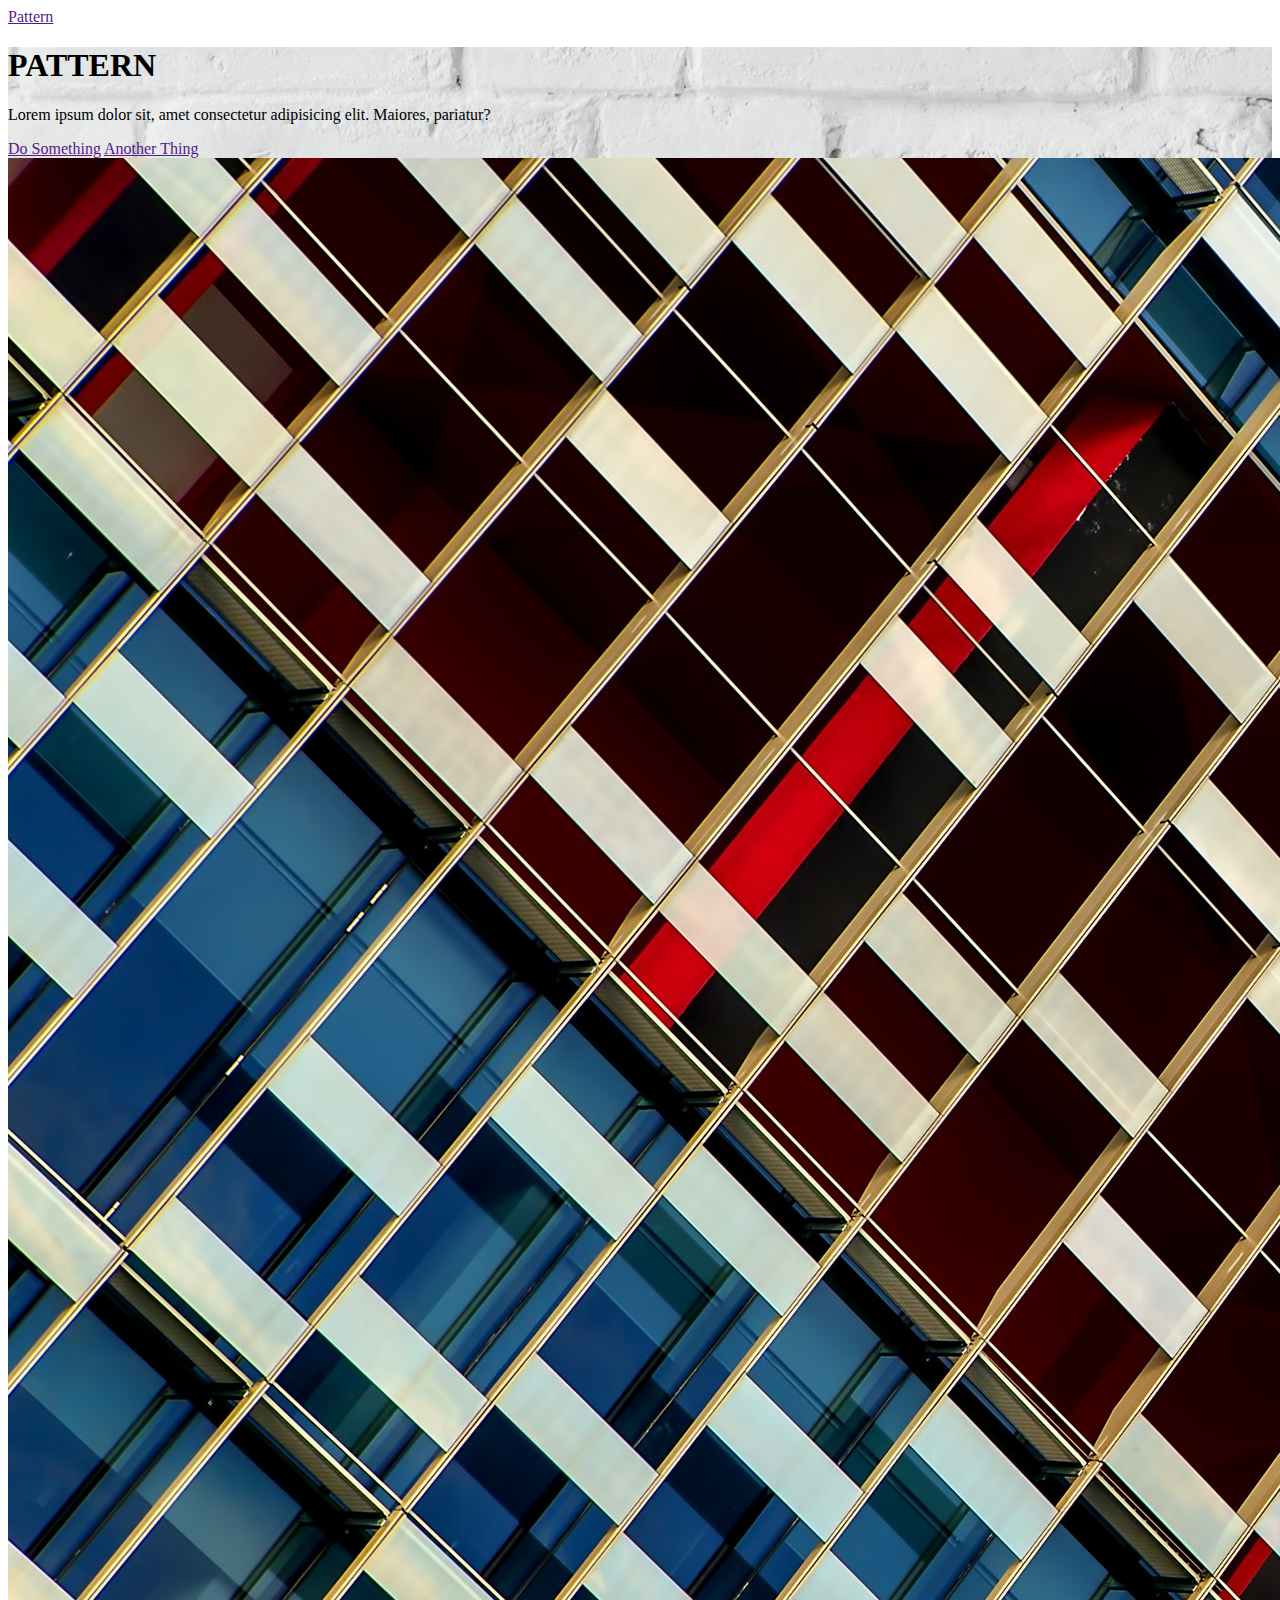
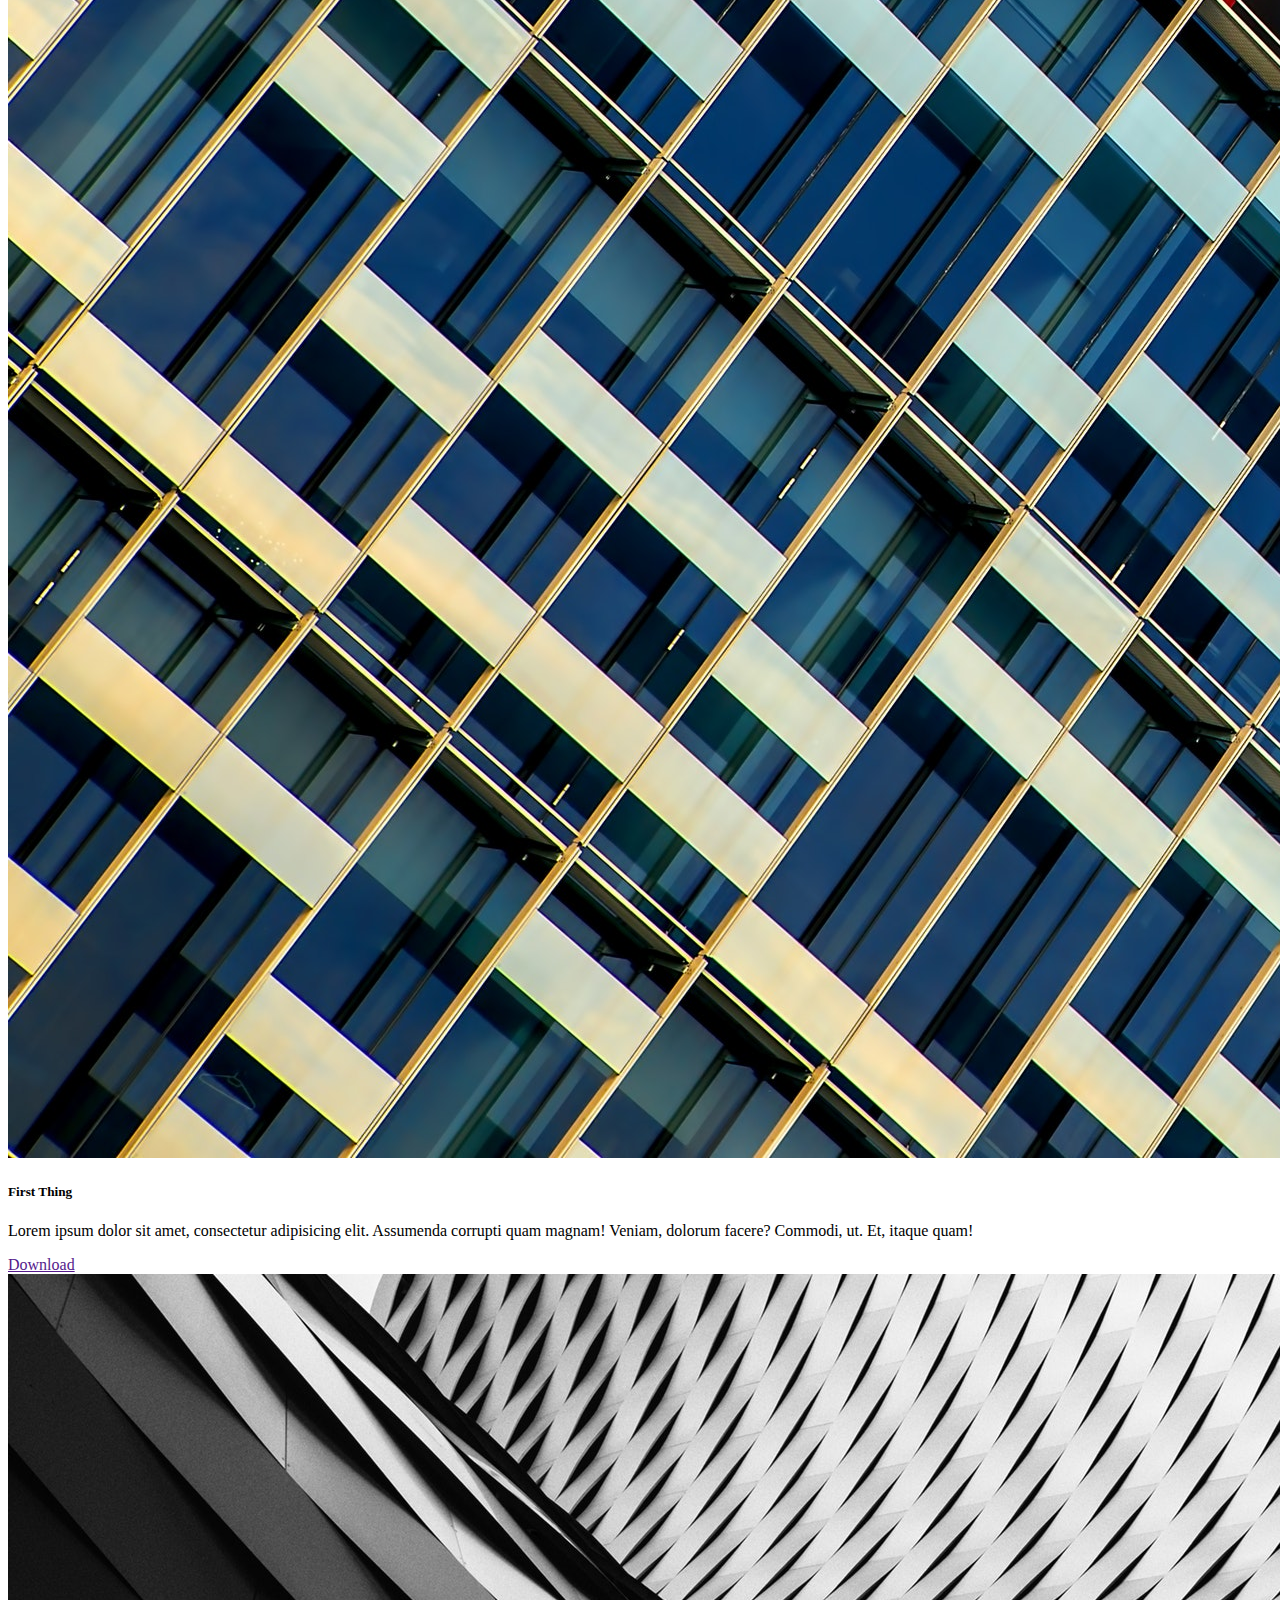
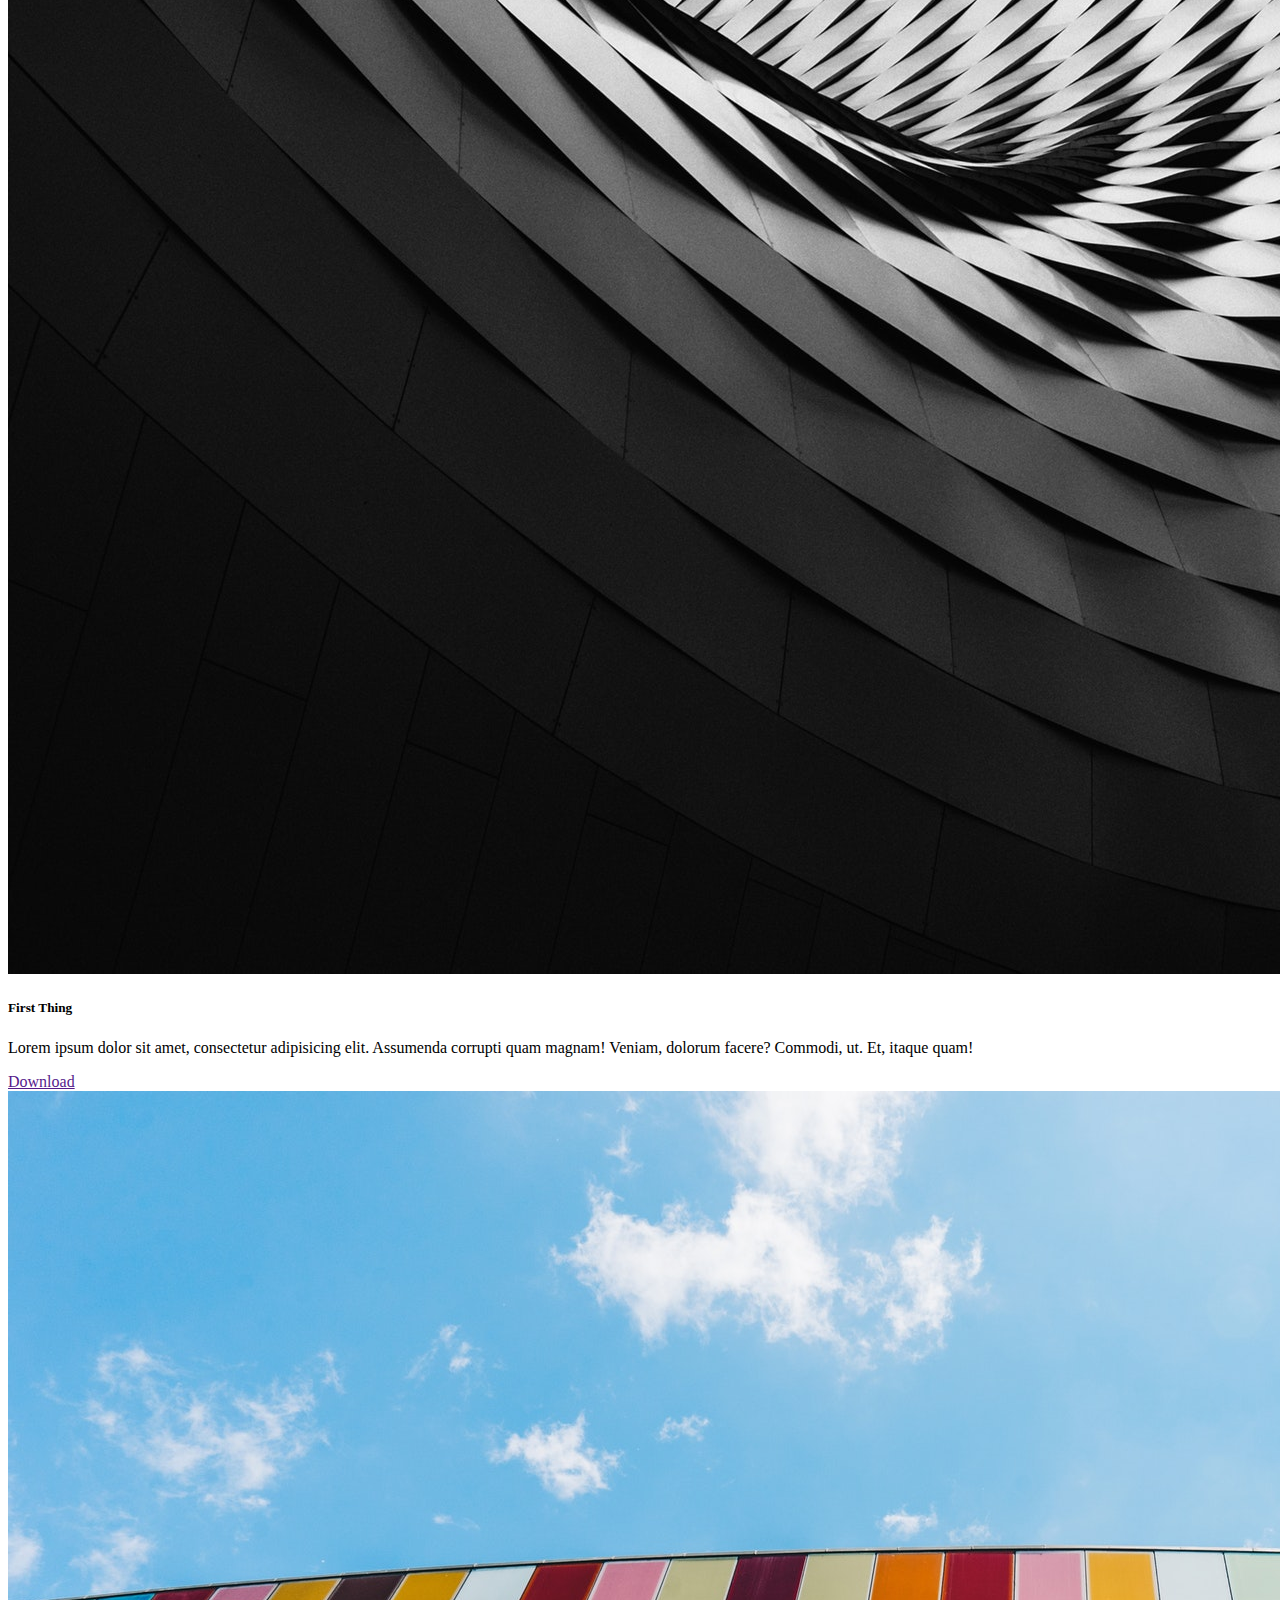
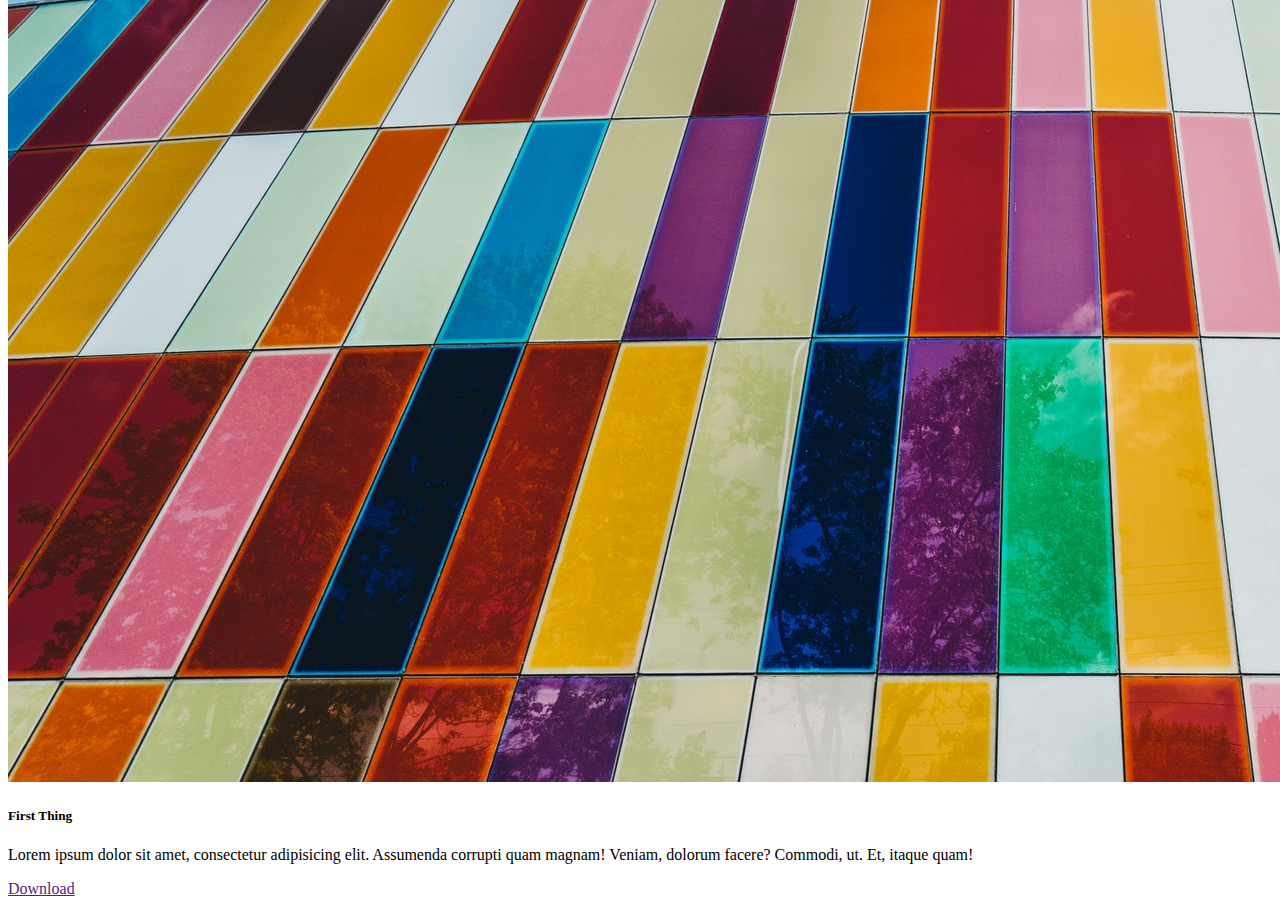
<file: CSS_practice/Bootstrap4_Code/11_Pattern_Project/Final/index.html>
<!doctype html>
<html lang="en">

<head>
    <!-- Required meta tags -->
    <meta charset="utf-8">
    <meta name="viewport" content="width=device-width, initial-scale=1, shrink-to-fit=no">

    <!-- Bootstrap CSS -->
    <link rel="stylesheet" href="https://stackpath.bootstrapcdn.com/bootstrap/4.1.3/css/bootstrap.min.css" integrity="sha384-MCw98/SFnGE8fJT3GXwEOngsV7Zt27NXFoaoApmYm81iuXoPkFOJwJ8ERdknLPMO"
        crossorigin="anonymous">
    <link rel="stylesheet" href="https://use.fontawesome.com/releases/v5.4.1/css/all.css" integrity="sha384-5sAR7xN1Nv6T6+dT2mhtzEpVJvfS3NScPQTrOxhwjIuvcA67KV2R5Jz6kr4abQsz"
        crossorigin="anonymous">

    <style>
        #header {
            background: url("imgs/header.jpeg");
            /* background: url("imgs/header.jpeg") center center / cover no-repeat; */
        }
    </style>

    <title>Pattern</title>
</head>

<body>
    <nav class="navbar bg-dark navbar-dark">
        <div class="container">
            <a href="" class="navbar-brand"><i class="fas fa-binoculars mr-2"></i> Pattern</a>
        </div>
    </nav>

    <section id="header" class="jumbotron text-center">
        <h1 class="display-3">PATTERN</h1>
        <p class="lead">Lorem ipsum dolor sit, amet consectetur adipisicing elit. Maiores, pariatur?</p>
        <a href="" class="btn btn-primary">Do Something</a>
        <a href="" class="btn btn-success">Another Thing</a>
    </section>

    <section id="gallery">
       <div class="container">
            <div class="row">
                <div class="col-lg-4 mb-4">
                    <div class="card">
                        <img class="card-img-top" src="imgs/pattern1.jpeg" alt="">
                        <div class="card-body">
                            <h5 class="card-title">First Thing</h5>
                            <p class="card-text">Lorem ipsum dolor sit amet, consectetur adipisicing elit. Assumenda corrupti quam magnam!
                                Veniam, dolorum facere?
                                Commodi, ut. Et, itaque quam!</p>
                            <a href="" class="btn btn-outline-success btn-sm">Download</a>
                            <a href="" class="btn btn-outline-danger btn-sm"><i class="far fa-heart"></i></a>
                        </div>
                    </div>
                </div>
                <div class="col-lg-4 mb-4">
                    <div class="card">
                        <img class="card-img-top" src="imgs/pattern2.jpeg" alt="">
                        <div class="card-body">
                            <h5 class="card-title">First Thing</h5>
                            <p class="card-text">Lorem ipsum dolor sit amet, consectetur adipisicing elit. Assumenda corrupti quam magnam!
                                Veniam, dolorum facere?
                                Commodi, ut. Et, itaque quam!</p>
                            <a href="" class="btn btn-outline-success btn-sm">Download</a>
                            <a href="" class="btn btn-outline-danger btn-sm"><i class="far fa-heart"></i></a>
                        </div>
                    </div>
                </div>
                <div class="col-lg-4 mb-4">
                    <div class="card">
                        <img class="card-img-top" src="imgs/pattern3.jpeg" alt="">
                        <div class="card-body">
                            <h5 class="card-title">First Thing</h5>
                            <p class="card-text">Lorem ipsum dolor sit amet, consectetur adipisicing elit. Assumenda corrupti quam magnam!
                                Veniam, dolorum facere?
                                Commodi, ut. Et, itaque quam!</p>
                            <a href="" class="btn btn-outline-success btn-sm">Download</a>
                            <a href="" class="btn btn-outline-danger btn-sm"><i class="far fa-heart"></i></a>
                        </div>
                    </div>
                </div>
            </div>
       </div>
    </section>

    <!-- Optional JavaScript -->
    <!-- jQuery first, then Popper.js, then Bootstrap JS -->
    <script src="https://code.jquery.com/jquery-3.3.1.slim.min.js" integrity="sha384-q8i/X+965DzO0rT7abK41JStQIAqVgRVzpbzo5smXKp4YfRvH+8abtTE1Pi6jizo"
        crossorigin="anonymous"></script>
    <script src="https://cdnjs.cloudflare.com/ajax/libs/popper.js/1.14.3/umd/popper.min.js" integrity="sha384-ZMP7rVo3mIykV+2+9J3UJ46jBk0WLaUAdn689aCwoqbBJiSnjAK/l8WvCWPIPm49"
        crossorigin="anonymous"></script>
    <script src="https://stackpath.bootstrapcdn.com/bootstrap/4.1.3/js/bootstrap.min.js" integrity="sha384-ChfqqxuZUCnJSK3+MXmPNIyE6ZbWh2IMqE241rYiqJxyMiZ6OW/JmZQ5stwEULTy"
        crossorigin="anonymous"></script>
</body>

</html>
</file>
